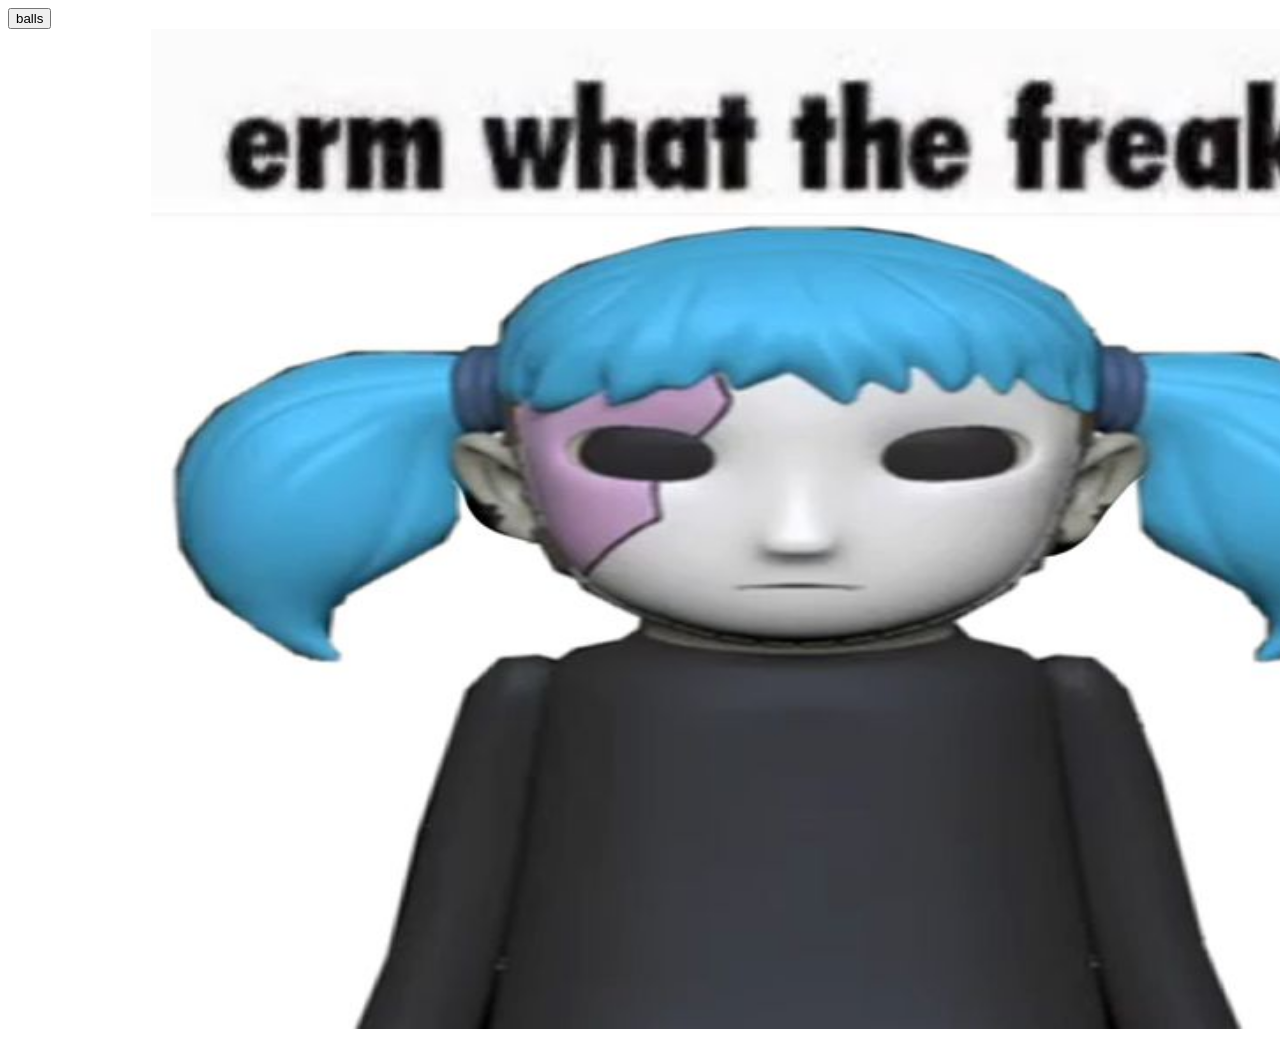
<file: test.html>
<!DOCTYPE html>
<html lang="en">
<head>
    <meta charset="UTF-8">
    <meta name="viewport" content="width=device-width, initial-scale=1.0">
    <title>Document</title>
</head>
<body>
    <style>
        .sal{
            height: 1000px;
            width: 1000px;
            display: flex;
            justify-content: center;
            margin-left: 23%;
        }
    </style>
    <a href="loggedin.html"><button>balls</button></a>
    <div class="sal"> 
        <img src="sal.jpg" alt="" >
    </div>

</body>
</html>
</file>
